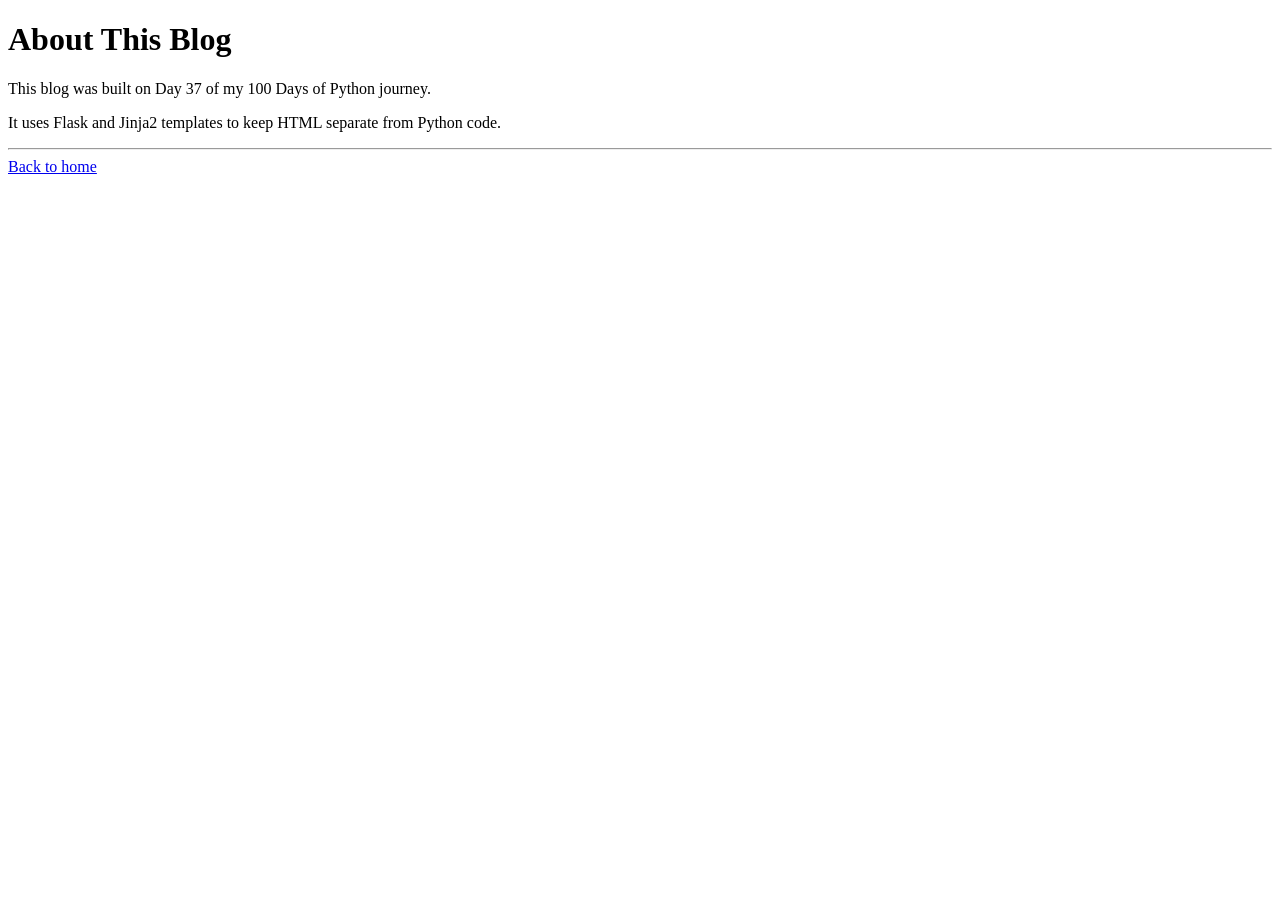
<file: Day37-personal-blog-website/templates/about.html>
<!-- about.html - a simple static page, no dynamic data needed -->
<!DOCTYPE html>
<html>
<head>
    <title>About</title>
</head>
<body>
    <h1>About This Blog</h1>
    <p>This blog was built on Day 37 of my 100 Days of Python journey.</p>
    <p>It uses Flask and Jinja2 templates to keep HTML separate from Python code.</p>

    <hr>
    <a href="/">Back to home</a>
</body>
</html>
</file>
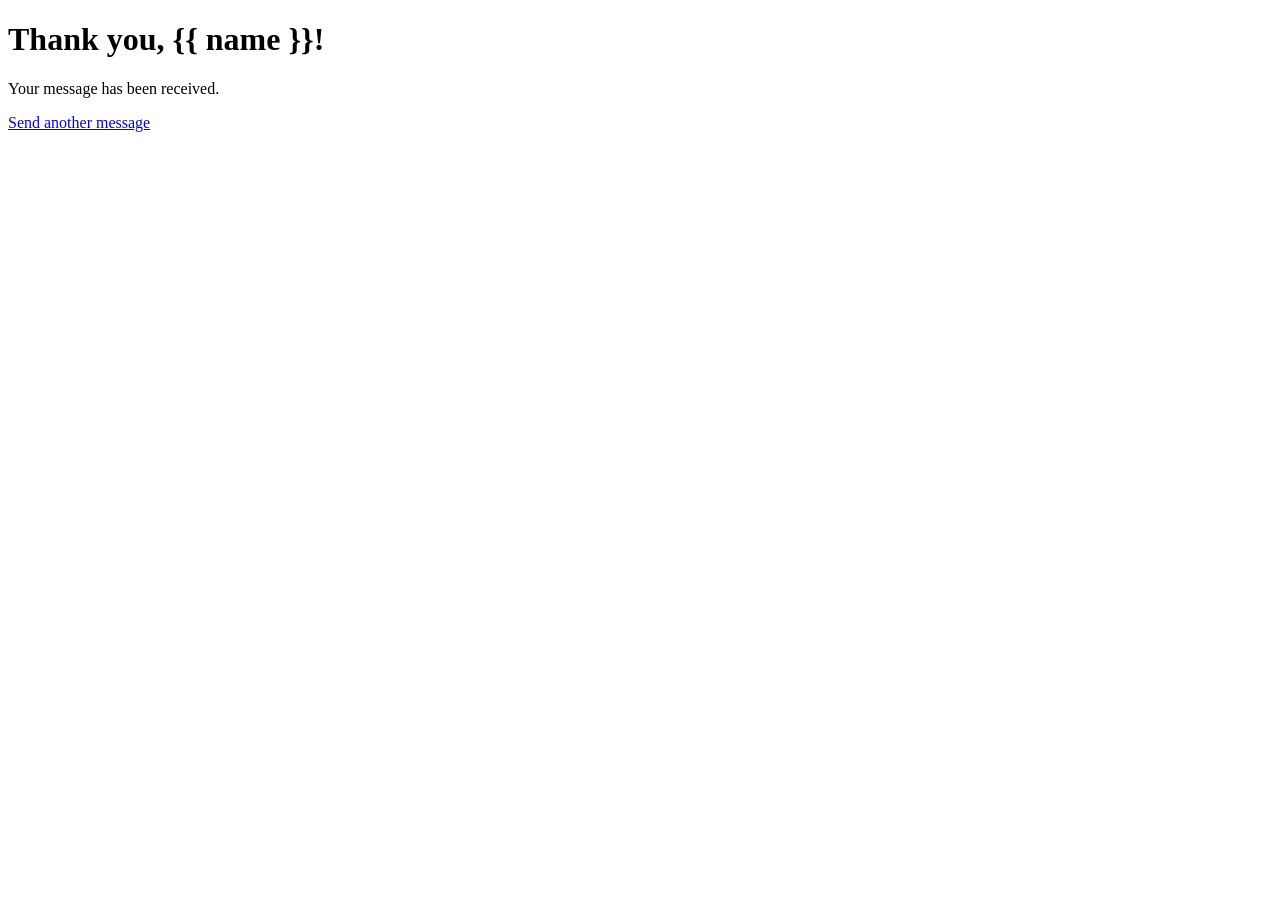
<file: Day38-contact-form-app/templates/success.html>
<!-- success.html - shown after a valid form submission -->
<!DOCTYPE html>
<html>
<head>
    <title>Message Sent</title>
</head>
<body>
    <h1>Thank you, {{ name }}!</h1>
    <p>Your message has been received.</p>
    <a href="/">Send another message</a>
</body>
</html>
</file>
